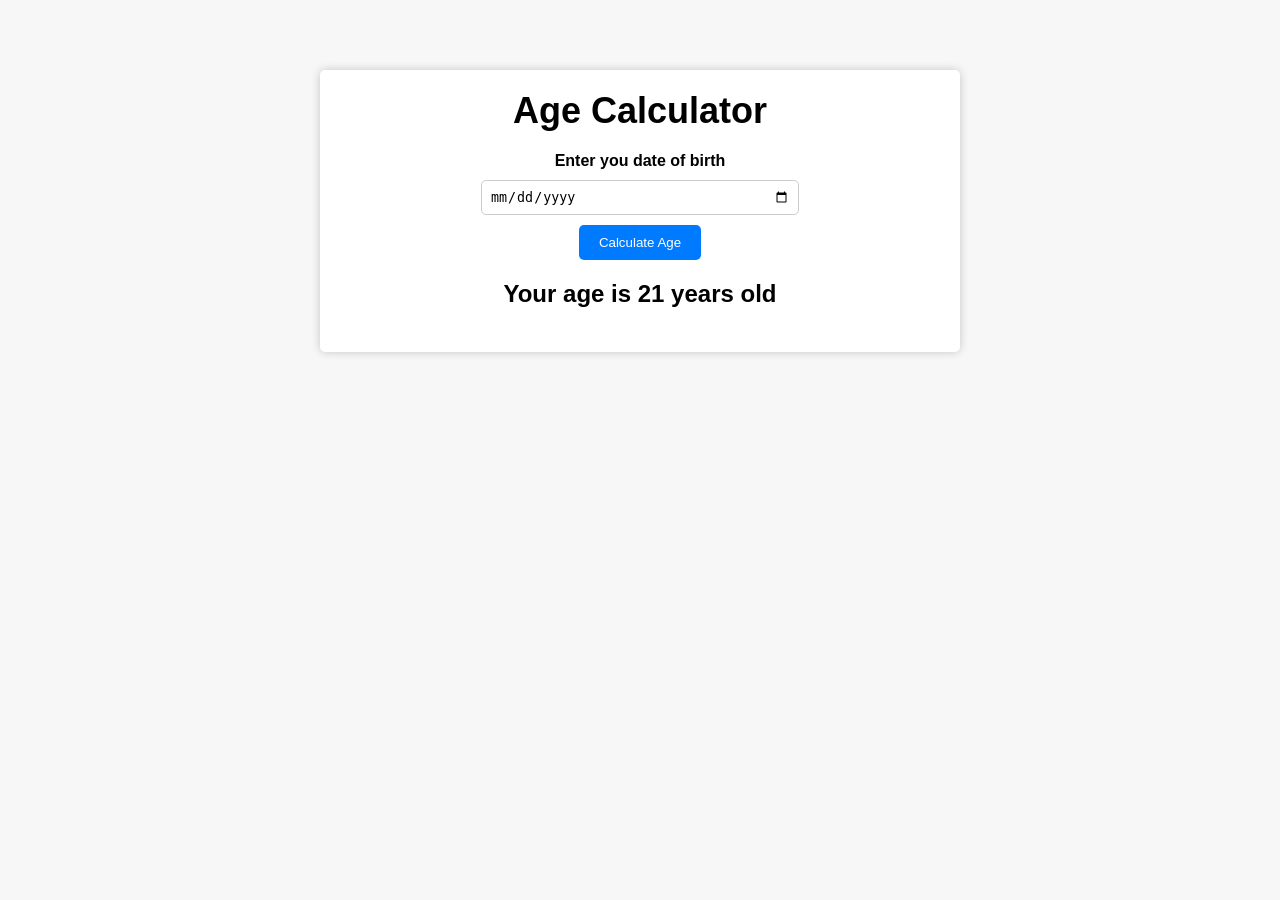
<file: agecalculator/index.html>
<!DOCTYPE html>
<html lang="en">
<head>
    <meta charset="UTF-8">
    <meta http-equiv="X-UA-Compatible" content="IE=edge">
    <meta name="viewport" content="width=device-width, initial-scale=1.0">
    <title>Age Calculator</title>
    <link rel="stylesheet" href="style.css">
</head>
<body>
    <div class="container">
        <h1>Age Calculator</h1>
        <div class="form">
            <label for="birthday">Enter you date of birth</label>
            <input type="date" id="birthday" name="birthday">
            <button id="btn">Calculate Age</button>
            <p id="result">Your age is 21 years old</p>
        </div>
    </div>

    <script src="index.js"></script>
</body>
</html>
</file>
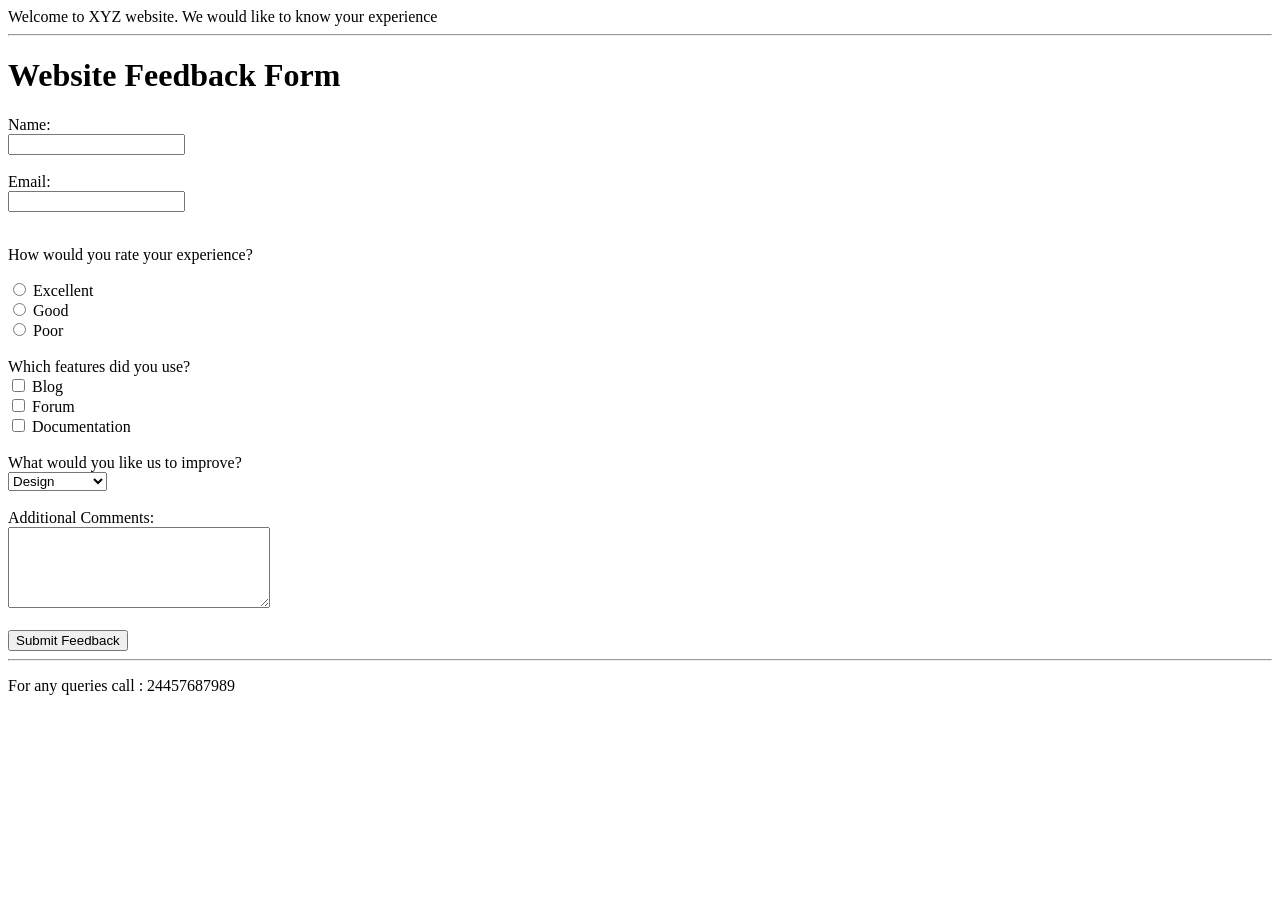
<file: feedbackform/index.html>
<!DOCTYPE html>
<html lang="en">

<head>
    <meta charset="UTF-8" />
    <meta name="viewport" content="width=device-width, initial-scale=1.0" />
    <title>Feedback Form</title>
</head>

<body>
    <header>
        Welcome to XYZ website. We would like to know your experience
    </header>
    <hr>
    <h1>Website Feedback Form</h1>
    <form>
        <label for="name">Name:</label><br>
        <input type="text" id="name" name="name" required><br><br>

        <label for="email">Email:</label><br>
        <input type="email" id="email" name="email" required><br><br>

        <p>How would you rate your experience?</p>
        <input type="radio" id="excellent" name="rating" value="Excellent">
        <label for="excellent">Excellent</label><br>
        <input type="radio" id="good" name="rating" value="Good">
        <label for="good">Good</label><br>
        <input type="radio" id="poor" name="rating" value="Poor">
        <label for="poor">Poor</label><br><br>

        <label for="features">Which features did you use?</label><br>
        <input type="checkbox" id="blog" name="features" value="Blog">
        <label for="blog">Blog</label><br>
        <input type="checkbox" id="forum" name="features" value="Forum">
        <label for="forum">Forum</label><br>
        <input type="checkbox" id="docs" name="features" value="Documentation">
        <label for="docs">Documentation</label><br><br>

        <label for="suggestion">What would you like us to improve?</label><br>
        <select id="suggestion" name="suggestion">
            <option value="design">Design</option>
            <option value="content">Content</option>
            <option value="navigation">Navigation</option>
            <option value="performance">Performance</option>
        </select><br><br>

        <label for="comments">Additional Comments:</label><br>
        <textarea id="comments" name="comments" rows="5" cols="30"></textarea><br><br>

        <button type="submit">Submit Feedback</button>
    </form>
    <hr>
    <footer>
        <p>For any queries call : 24457687989</p>
    </footer>

  </body>

</html>
</file>
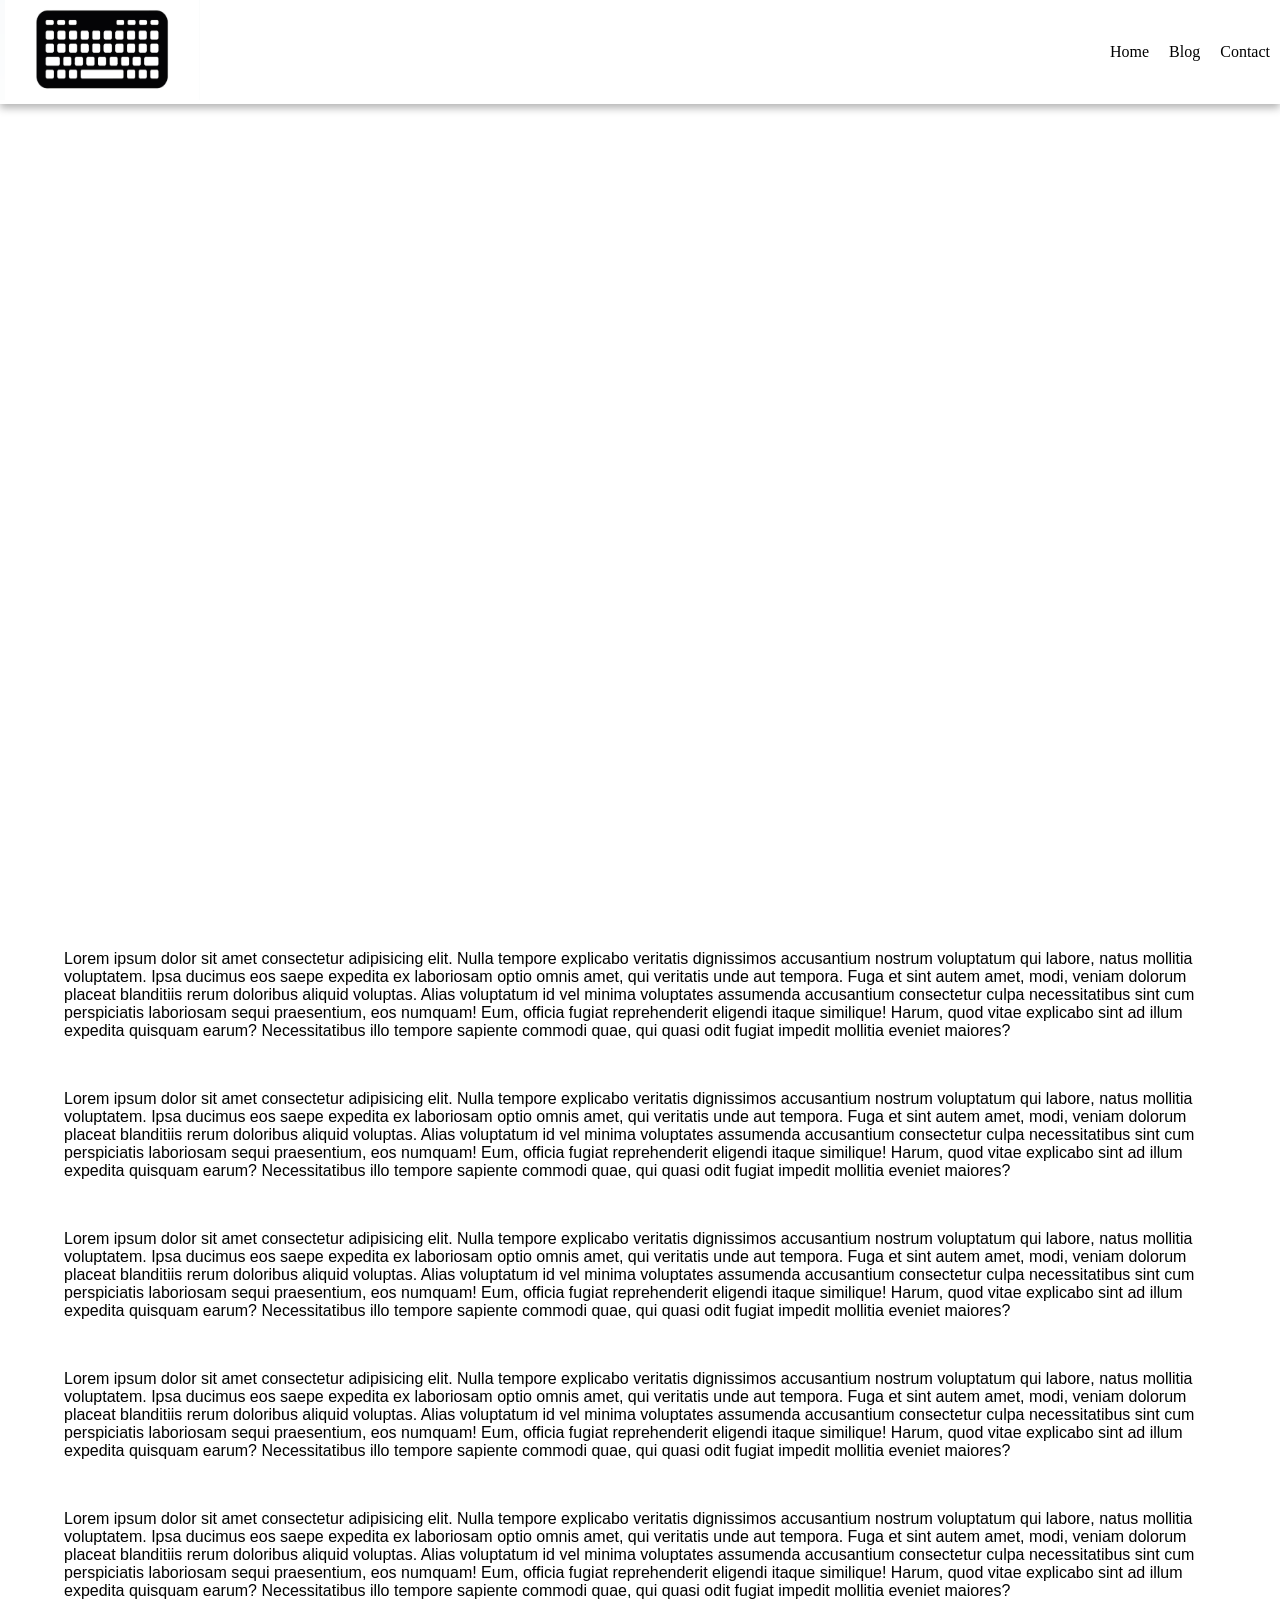
<file: sticky_navbar/index.html>
<!DOCTYPE html>
<html lang="en">
  <head>
    <meta charset="UTF-8" />
    <meta http-equiv="X-UA-Compatible" content="IE=edge" />
    <meta name="viewport" content="width=device-width, initial-scale=1.0" />
    <title>Sticky Navbar</title>
    <link rel="stylesheet" href="style.css" />
  </head>
  <body>
    <div class="navbar">
      <a href="/index.html"><img src="logo.PNG" alt="logo" /></a>

      <ul>
        <li><a href="#">Home</a></li>
        <li><a href="#">Blog</a></li>
        <li><a href="#">Contact</a></li>
      </ul>
    </div>
    <div class="top-container">
      <h1>Welcome to our website</h1>
    </div>
    <div class="bottom-container">
      <p class="text">
        Lorem ipsum dolor sit amet consectetur adipisicing elit. Nulla tempore
        explicabo veritatis dignissimos accusantium nostrum voluptatum qui
        labore, natus mollitia voluptatem. Ipsa ducimus eos saepe expedita ex
        laboriosam optio omnis amet, qui veritatis unde aut tempora. Fuga et
        sint autem amet, modi, veniam dolorum placeat blanditiis rerum doloribus
        aliquid voluptas. Alias voluptatum id vel minima voluptates assumenda
        accusantium consectetur culpa necessitatibus sint cum perspiciatis
        laboriosam sequi praesentium, eos numquam! Eum, officia fugiat
        reprehenderit eligendi itaque similique! Harum, quod vitae explicabo
        sint ad illum expedita quisquam earum? Necessitatibus illo tempore
        sapiente commodi quae, qui quasi odit fugiat impedit mollitia eveniet
        maiores?
      </p>
      <p class="text">
        Lorem ipsum dolor sit amet consectetur adipisicing elit. Nulla tempore
        explicabo veritatis dignissimos accusantium nostrum voluptatum qui
        labore, natus mollitia voluptatem. Ipsa ducimus eos saepe expedita ex
        laboriosam optio omnis amet, qui veritatis unde aut tempora. Fuga et
        sint autem amet, modi, veniam dolorum placeat blanditiis rerum doloribus
        aliquid voluptas. Alias voluptatum id vel minima voluptates assumenda
        accusantium consectetur culpa necessitatibus sint cum perspiciatis
        laboriosam sequi praesentium, eos numquam! Eum, officia fugiat
        reprehenderit eligendi itaque similique! Harum, quod vitae explicabo
        sint ad illum expedita quisquam earum? Necessitatibus illo tempore
        sapiente commodi quae, qui quasi odit fugiat impedit mollitia eveniet
        maiores?
      </p>
      <p class="text">
        Lorem ipsum dolor sit amet consectetur adipisicing elit. Nulla tempore
        explicabo veritatis dignissimos accusantium nostrum voluptatum qui
        labore, natus mollitia voluptatem. Ipsa ducimus eos saepe expedita ex
        laboriosam optio omnis amet, qui veritatis unde aut tempora. Fuga et
        sint autem amet, modi, veniam dolorum placeat blanditiis rerum doloribus
        aliquid voluptas. Alias voluptatum id vel minima voluptates assumenda
        accusantium consectetur culpa necessitatibus sint cum perspiciatis
        laboriosam sequi praesentium, eos numquam! Eum, officia fugiat
        reprehenderit eligendi itaque similique! Harum, quod vitae explicabo
        sint ad illum expedita quisquam earum? Necessitatibus illo tempore
        sapiente commodi quae, qui quasi odit fugiat impedit mollitia eveniet
        maiores?
      </p>
      <p class="text">
        Lorem ipsum dolor sit amet consectetur adipisicing elit. Nulla tempore
        explicabo veritatis dignissimos accusantium nostrum voluptatum qui
        labore, natus mollitia voluptatem. Ipsa ducimus eos saepe expedita ex
        laboriosam optio omnis amet, qui veritatis unde aut tempora. Fuga et
        sint autem amet, modi, veniam dolorum placeat blanditiis rerum doloribus
        aliquid voluptas. Alias voluptatum id vel minima voluptates assumenda
        accusantium consectetur culpa necessitatibus sint cum perspiciatis
        laboriosam sequi praesentium, eos numquam! Eum, officia fugiat
        reprehenderit eligendi itaque similique! Harum, quod vitae explicabo
        sint ad illum expedita quisquam earum? Necessitatibus illo tempore
        sapiente commodi quae, qui quasi odit fugiat impedit mollitia eveniet
        maiores?
      </p>
      <p class="text">
        Lorem ipsum dolor sit amet consectetur adipisicing elit. Nulla tempore
        explicabo veritatis dignissimos accusantium nostrum voluptatum qui
        labore, natus mollitia voluptatem. Ipsa ducimus eos saepe expedita ex
        laboriosam optio omnis amet, qui veritatis unde aut tempora. Fuga et
        sint autem amet, modi, veniam dolorum placeat blanditiis rerum doloribus
        aliquid voluptas. Alias voluptatum id vel minima voluptates assumenda
        accusantium consectetur culpa necessitatibus sint cum perspiciatis
        laboriosam sequi praesentium, eos numquam! Eum, officia fugiat
        reprehenderit eligendi itaque similique! Harum, quod vitae explicabo
        sint ad illum expedita quisquam earum? Necessitatibus illo tempore
        sapiente commodi quae, qui quasi odit fugiat impedit mollitia eveniet
        maiores?
      </p>
    </div>
    <script src="index.js"></script>
  </body>
</html>
</file>
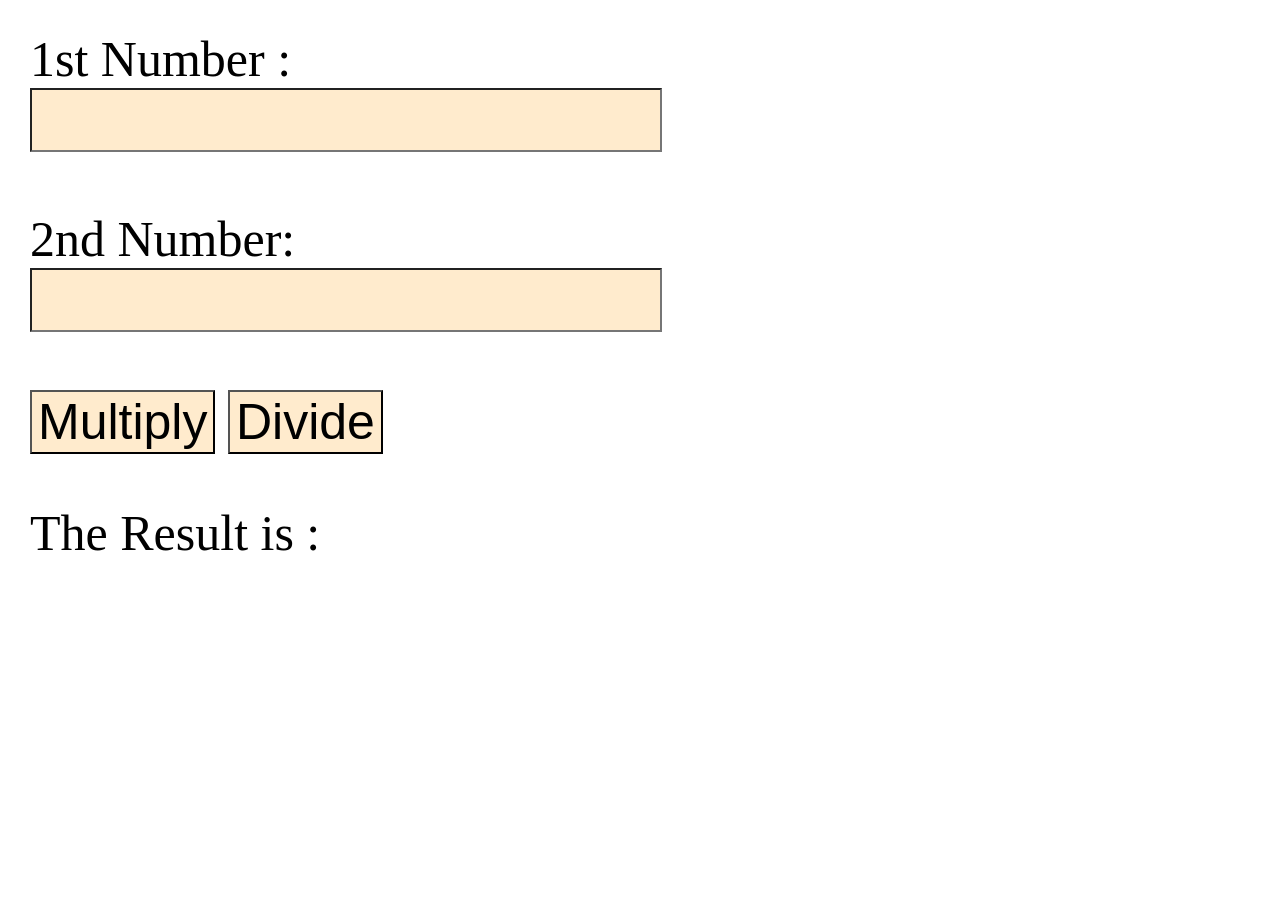
<file: Assignment1.html>
<!DOCTYPE html>
<html> 
<head>
<meta charset=utf-8 />
<title>JavaScript program to calculate multiplication and division of two numbers </title>

<style type="text/css">
body {
    font-size: 50px;
    margin: 30px;
    }
p{
    font-size: 50px;
}
input[type='text']
{
    font-size: 50px;
    display: block;
    background-color: blanchedalmond;
}
input[type='button']
{
    text-align: center;
    font-size: 50px;
    background-color: blanchedalmond;

}
span{
    background-color: blanchedalmond;
}
</style> 
</head>
<body>
<form>
1st Number : <input type="text" id="firstNumber" /><br>
2nd Number: <input type="text" id="secondNumber" /><br>
<input type="button" onClick="multiplyBy()" Value="Multiply" />
<input type="button" onClick="divideBy()" Value="Divide" />
</form>
<p>The Result is : <br>
<span id = "result"></span>
</p>
<script>
    // Define a function to multiply two numbers and display the result
function multiplyBy() {
    // Get the values of the input fields with the ids "firstNumber" and "secondNumber"
    num1 = document.getElementById("firstNumber").value;
    num2 = document.getElementById("secondNumber").value;

    // Set the inner HTML of the element with the id "result" to the product of the two numbers
    document.getElementById("result").innerHTML = num1 * num2;
}

// Define a function to divide two numbers and display the result
function divideBy() {
    // Get the values of the input fields with the ids "firstNumber" and "secondNumber"
    num1 = document.getElementById("firstNumber").value;
    num2 = document.getElementById("secondNumber").value;

    // Set the inner HTML of the element with the id "result" to the quotient of the two numbers
    document.getElementById("result").innerHTML = num1 / num2;
} 
</script>
</body>
</html>
</file>
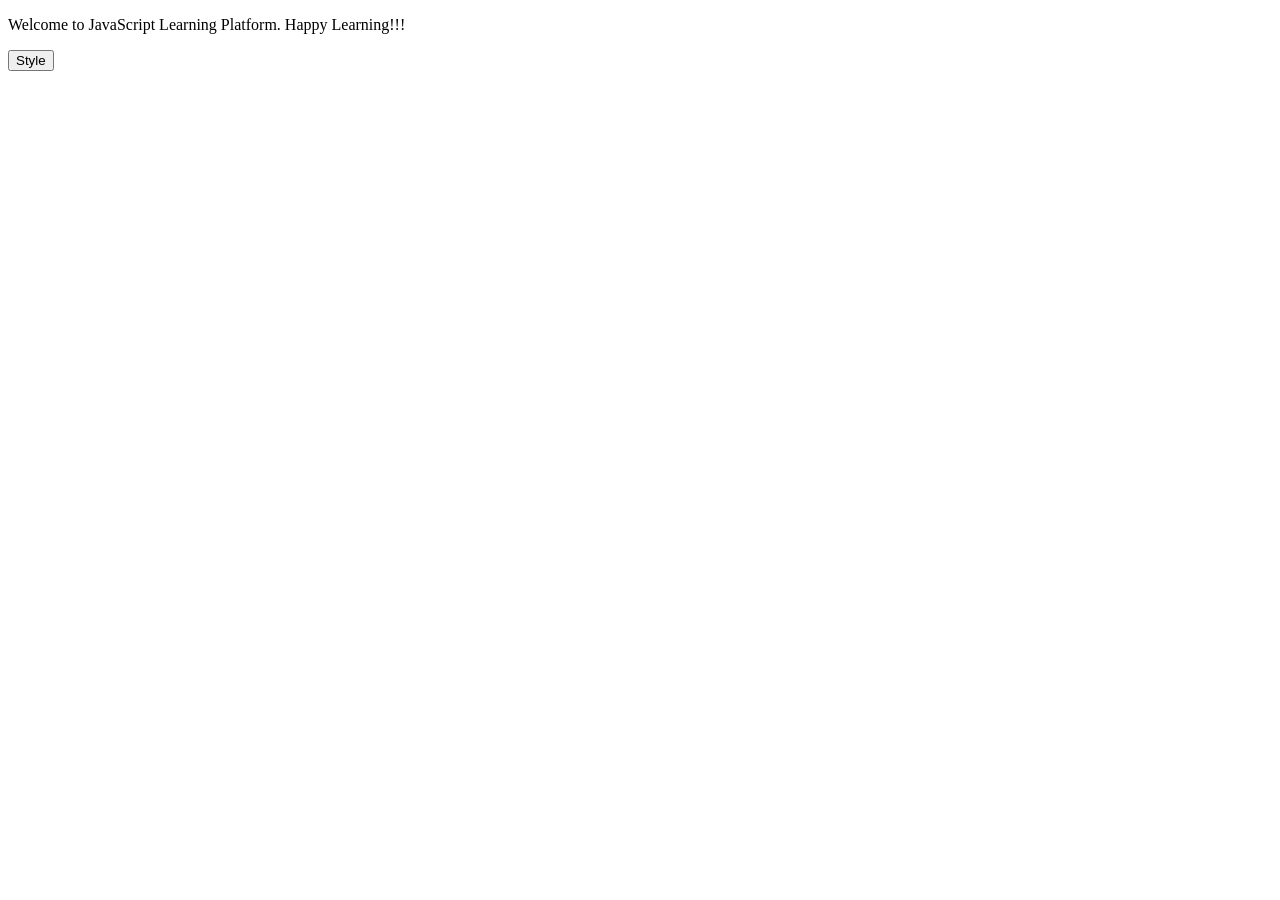
<file: Assignment2.html>
<!--
Here is a sample html file with a submit button. Now modify the style of the paragraph text through javascript code.
-->
<!DOCTYPE html>
<html><head>
<meta charset=utf-8 />
<title>JS DOM paragraph style</title>
</head> 
<body>
<p id ='text'>Welcome to JavaScript Learning Platform. Happy Learning!!!</p> 
<div>
<button id="jsstyle" onclick="js_style()">Style</button>
</div>
<script>
    // Function declaration for js_style
function js_style() 
{
    // Setting font size using JavaScript
    text.style.fontSize = "50px";
    // Setting font family using JavaScript
    text.style.fontFamily = "Comic Sans MS";
    // Setting text color using JavaScript
    text.style.color = "green";
}
</script>
</body>
</html>
</file>
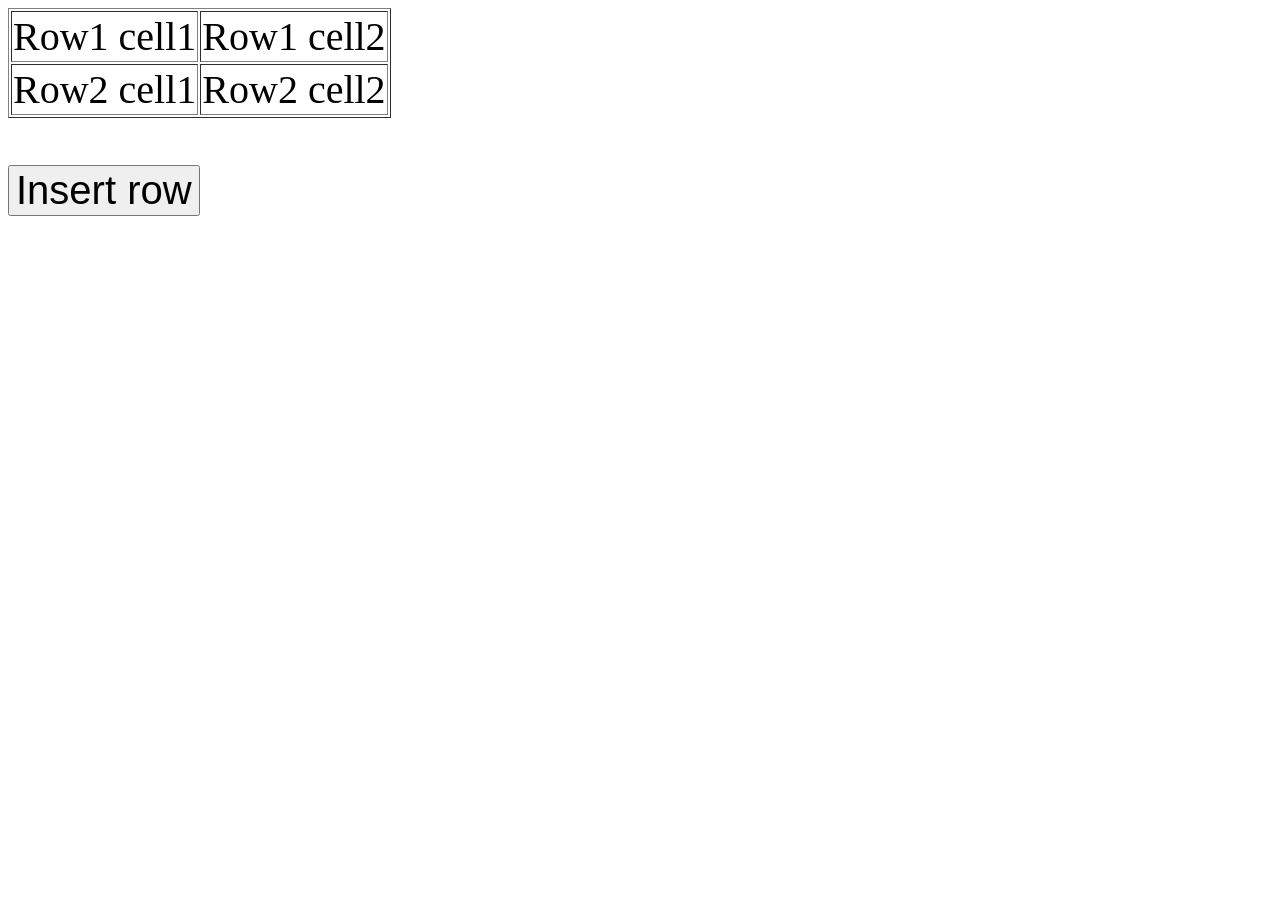
<file: Assignment3.html>
<!--
Write a JavaScript function to add rows to a table.
-->
<!DOCTYPE html>
<html>
<head>
        <meta charset=utf-8 />
        <title>Insert row in a table - w3resource</title>
        <style>
            body{
                font-size: 40px;
            }
            input[type='button']
            {
                text-align: center;
                font-size: 40px;
            }
        </style>
</head>
<script>
    // Function declaration for insert_Row
function insert_Row()
{
    // Getting reference to the table with id 'sampleTable' and inserting a new row at index 0
    var x=document.getElementById('sampleTable').insertRow(0);
    // Inserting a new cell in the newly inserted row at index 0
    var y = x.insertCell(0);
    // Inserting a new cell in the newly inserted row at index 1
    var z = x.insertCell(1);
    // Setting inner HTML content of the first newly inserted cell
    y.innerHTML="New Cell1";
    // Setting inner HTML content of the second newly inserted cell
    z.innerHTML="New Cell2";
}
</script>
<body>
<table id="sampleTable" border="1">
<tr><td>Row1 cell1</td>
<td>Row1 cell2</td></tr>
<tr><td>Row2 cell1</td>
<td>Row2 cell2</td></tr>
</table><br>
<input type="button" onclick="insert_Row()" value="Insert row"> 
</body>

</html>
</file>
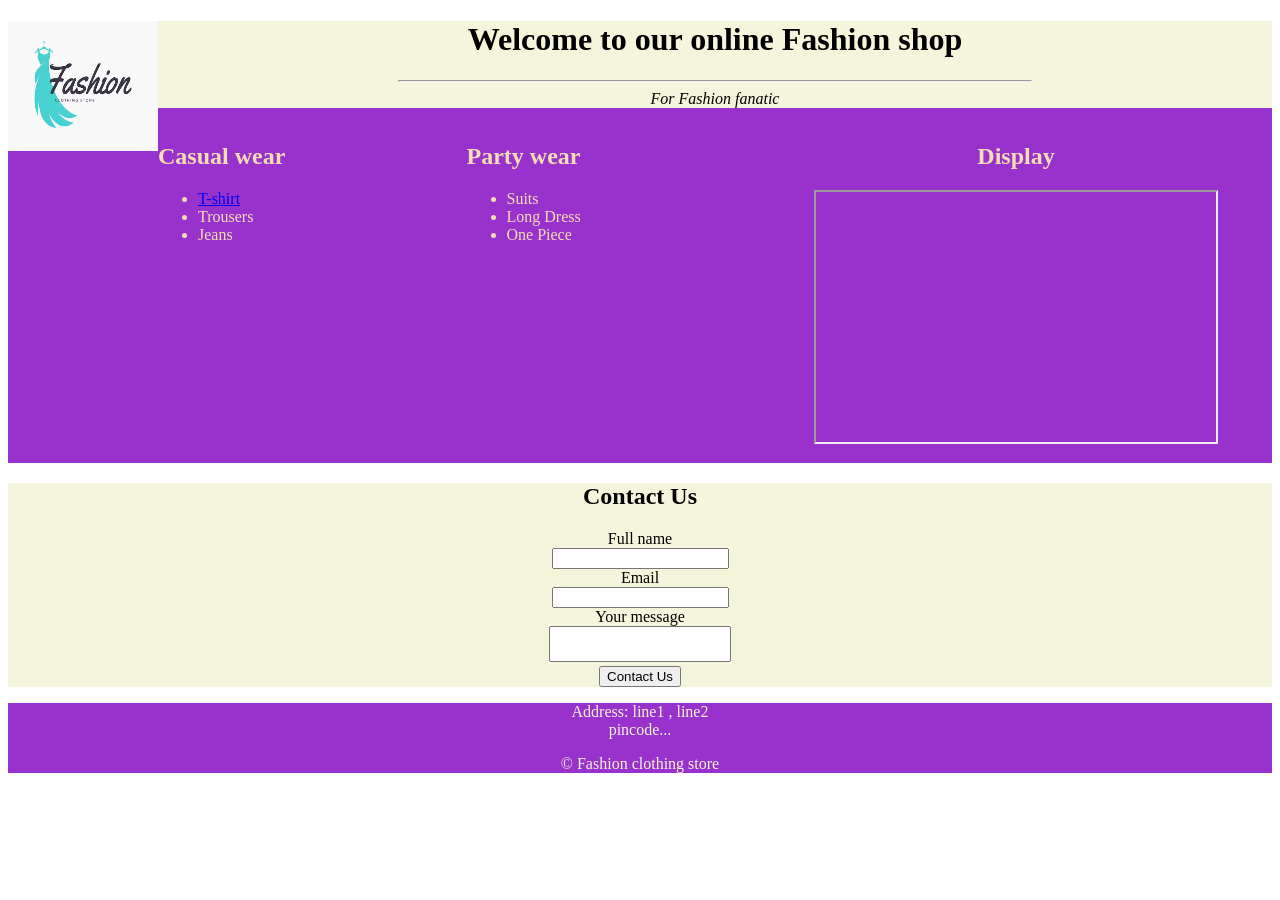
<file: minitest1.html>
<!DOCTYPE html>
<html>
    <head>
        <title>
            Mini Test 1
        </title>
        <style>
            div{
                margin: 0;
                
            }
        </style>
    </head>
    <body>
        <div style="background-color: beige;">
            <div style="display: inline;float:left;" >
                <img src="logo.avif" width="150px" height="130px" alt="LOGO NOT Available" >
            </div>
            <div style="text-align: center;display: inline;">
            <header>
                <h1>Welcome to our online Fashion shop</h1>
                <hr align="center" width="50%">
                <i>For Fashion fanatic</i>
            </header>
            </div>
        </div>
        <div style="background-color: darkorchid;color: wheat;padding: 15px;">
            <div style="width: 25%;display: inline;float: left;">
                  <h2>Casual wear</h2>
                  <ul>
                    <li><a href="tshirt1 (1).png" target="display_target">T-shirt</a></li>
                    <li>Trousers</li>
                    <li>Jeans</li>
                  </ul>
            </div>
            <div style="width: 25%;display: inline;float:left;">
                <h2>Party wear</h2>
                  <ul>
                    <li>Suits</li>
                    <li>Long Dress</li>
                    <li>One Piece</li>
                  </ul>
            </div>
            <div style="width:50%;text-align: center;display: inline;align-items: center;">
                <h2>Display</h2>
                <center>
                <iframe name="display_target" width="400px" height="250px" ></iframe>
                </center>
            </div>
        </div>
        <div style="align-items: center;text-align: center;background-color: beige;">
            <h2>Contact Us</h2>
            <form name="myform">
                <label for="name">Full name</label><br>
                <input type="text" id="name"><br>
                <label for="email">Email</label><br>
                <input type="email" id="email"><br>
                <label for="msg">Your message</label><br>
                <textarea row="5" col="7" placeholder="Type here" style="resize: none;">
                    
                </textarea><br>
                <button type="submit" form="myform">Contact Us</button>


            </form>
        </div>
        <div style="text-align: center;background-color:darkorchid;color: beige;">
            <footer>
                <p>Address: line1 , line2 
                    <br>
                    pincode...
                </p>
                &copy; Fashion clothing store
            </footer>
        </div>
        
    </body>
</html>
</file>
<file: agecalculator/style.css>
body {
  margin: 0;
  padding: 20px;
  font-family: "Montserrat", sans-serif;
  background-color: #f7f7f7;
}

.container {
  background-color: white;
  box-shadow: 0 0 10px rgba(0, 0, 0, 0.2);
  padding: 20px;
  max-width: 600px;
  margin: 0 auto;
  border-radius: 5px;
  margin-top: 50px;
}

h1 {
  font-size: 36px;
  text-align: center;
  margin-top: 0;
  margin-bottom: 20px;
}

.form {
  display: flex;
  flex-direction: column;
  align-items: center;
}

label {
  font-weight: bold;
  margin-bottom: 10px;
}

input {
  padding: 8px;
  border: 1px solid #ccc;
  border-radius: 5px;
  width: 100%;
  max-width: 300px;
}

button {
  background-color: #007bff;
  color: white;
  border: none;
  padding: 10px 20px;
  border-radius: 5px;
  margin-top: 10px;
  cursor: pointer;
  transition: background-color 0.3s ease;
}

button:hover {
  background-color: #0062cc;
}

#result {
  margin-top: 20px;
  font-size: 24px;
  font-weight: bold;
}
</file>
<file: sticky_navbar/style.css>
body {
  margin: 0;
}
img{
    height: 100px;
    width: 200px;
}
.top-container {
  background-image: url("https://images.unsplash.com/photo-1547394765-185e1e68f34e?ixid=MnwxMjA3fDB8MHxwaG90by1wYWdlfHx8fGVufDB8fHx8&ixlib=rb-1.2.1&auto=format&fit=crop&w=1170&q=80");
  height: 100vh;
  background-size: cover;
  display: flex;
  justify-content: center;
  align-items: center;
  text-align: center;
}

.top-container h1 {
  color: white;
  font-size: 50px;
  font-family: Impact, Haettenschweiler, "Arial Narrow Bold", sans-serif;
  letter-spacing: 2px;
}

.text {
  margin: 50px 5%;
  font-family: sans-serif;
}

.navbar {
  display: flex;
  position: fixed;
  background-color: white;
  width: 100%;
  justify-content: space-between;
  align-items: center;
  box-shadow: 0 4px 8px rgba(0, 0, 0, 0.3);
  transition: background-color 0.4s;
}

.navbar ul {
  display: flex;
  list-style-type: none;
}

.navbar ul li a {
  text-decoration: none;
  margin: 0 10px;
  color: black;
  font-family: cursive;
}

.navbar ul li a:hover {
  color: red;
}

.navbar.active {
  background-color: black;
}

.navbar.active ul li a {
  color: white;
}
</file>
